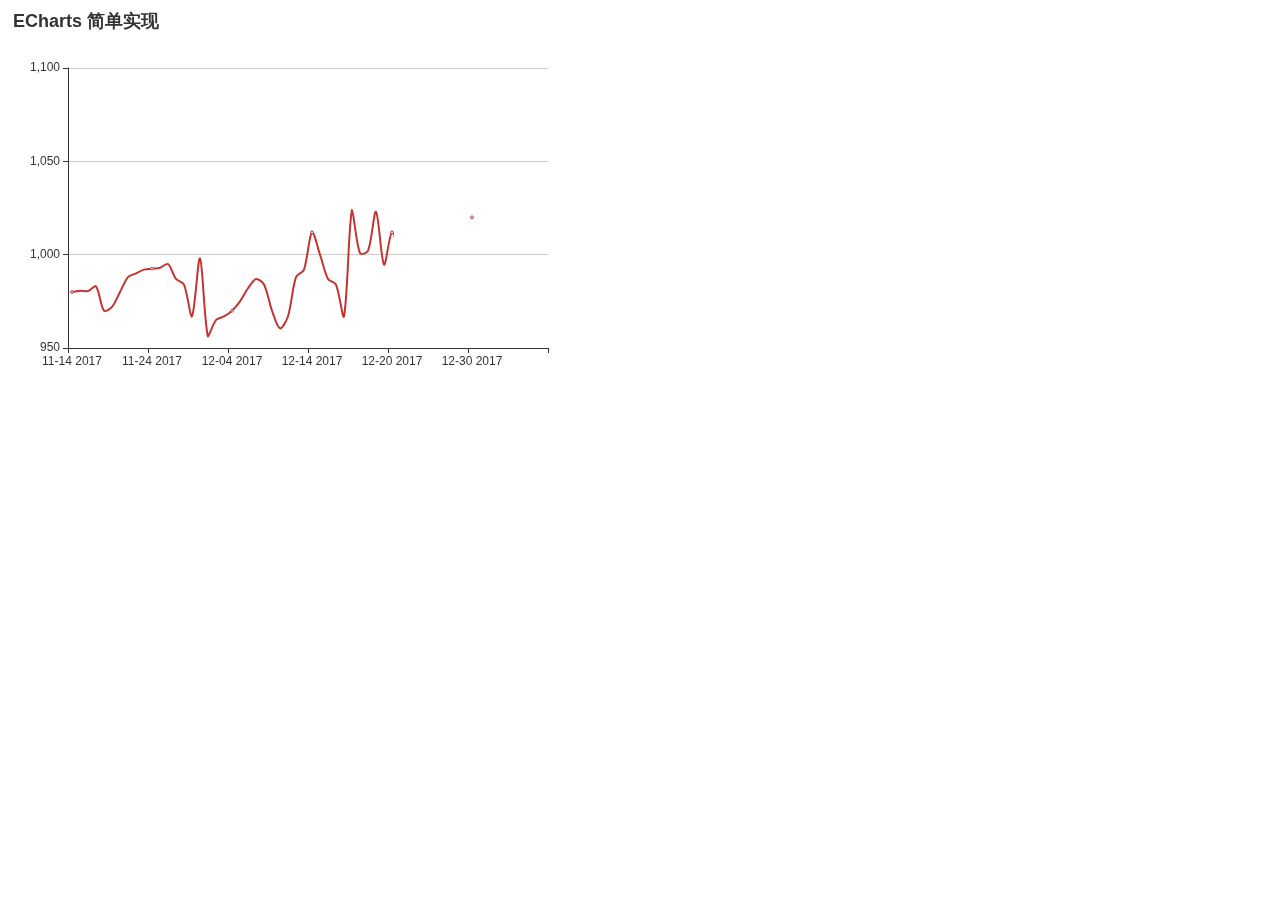
<file: echarts1.html>
<!DOCTYPE html>
<html lang="en">
<head>
  <meta charset="UTF-8">
  <meta name="viewport" content="width=device-width, initial-scale=1.0">
  <meta http-equiv="X-UA-Compatible" content="ie=edge">
  <script src="js/echarts.js"></script>
  <title>Echarts简单实现</title>
</head>
<body>
    <div id="main" style="width: 600px;height:400px;"></div>
    <script type="text/javascript">
        var myChart = echarts.init(document.getElementById('main'));
        var xdata = ["11-14 2017","11-15 2017","11-16 2017","11-17 2017","11-18 2017",
        "11-19 2017","11-20 2017","11-21 2017","11-22 2017","11-23 2017",
        "11-24 2017","11-25 2017","11-26 2017","11-27 2017","11-28 2017",
        "11-29 2017","11-30 2017","12-01 2017","12-02 2017","12-03 2017",
        "12-04 2017","12-05 2017","12-06 2017","12-07 2017","12-08 2017",
        "12-09 2017","12-10 2017","12-11 2017","12-12 2017","12-13 2017",
        "12-14 2017","12-15 2017","12-16 2017","12-17 2017","12-18 2017",
        "12-15 2017","12-16 2017","12-17 2017","12-18 2017","12-19 2017",
        "12-20 2017","12-21 2017","12-22 2017","12-23 2017","12-24 2017",
        "12-25 2017","12-26 2017","12-27 2017","12-28 2017","12-29 2017",
        "12-30 2017","12-31 2017","01-01 2017","01-02 2017","01-03 2017",
        "01-01 2017","01-02 2017","01-03 2017","01-15 2018","02-15 2018"];
        var ydata =[980,980.7,980.5,983,970,972,980,988,990,992,
              992.5,993,995,987,984,967,998,956,965,966.9,
              970,975,982,987,984,970,960.5,967,988,992,
              1012,1000,987,984,967,1024,1000.8,1002,1023,994.66,
              1012,1000,987,984,970,960.5,966,1000,1010,1009,
              1020,1012,960,970,1000,987,987,984,998,956];
        var option = {
            title: {
                text: 'ECharts 简单实现'
            },
            tooltip: {
               trigger: 'axis',
               axisPointer: {
               type: 'cross'
              }
            },
            xAxis: {
              type : 'category',
                data: xdata,
            },
            yAxis: {
              min: 950,
              max: 1100,
              interval:50,
              type: 'value',
              axisLine: {onZero: false}
            },
            series: [{
                name: ' ',
                type: 'line',
                smooth: true,
                data: ydata,
                 draggable: true,
            }]
        };
        myChart.setOption(option);
    </script>
</body>
</html>
</file>
